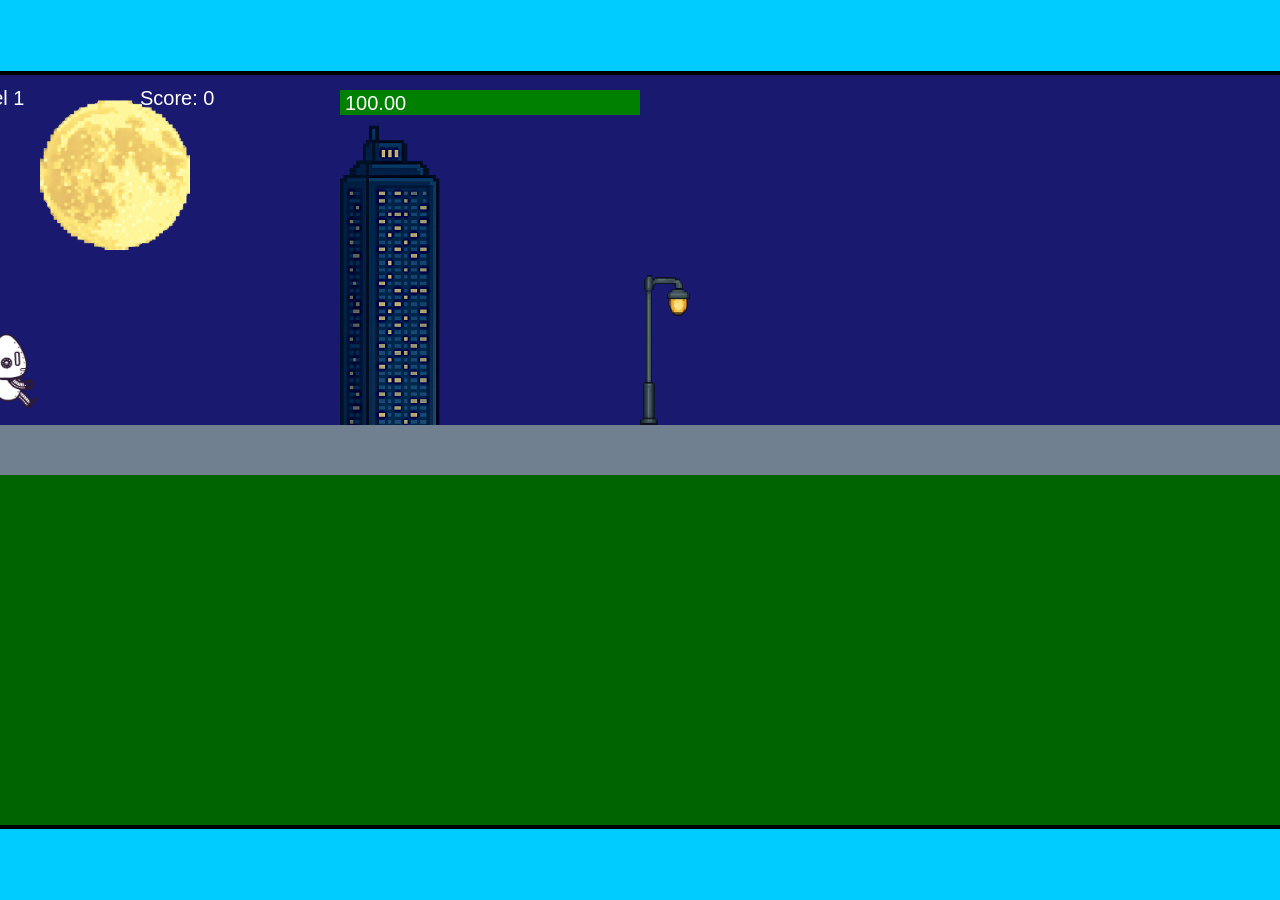
<file: fsd-projects/runtime/index.html>
<!DOCTYPE html>
<html lang="en">
  <head>
    <meta charset="UTF-8" />
    <meta name="viewport" content="width=device-width, initial-scale=1.0" />
    <title>Runtime Neo</title>
    <link rel="stylesheet" href="runtime.css" />
    <script src="https://code.jquery.com/jquery-3.1.0.js"></script>
    <script src="setup.js"></script>
    <script src="levels.js"></script>
    <script src="scenery.js"></script>
    <script src="student.js"></script>
    <script src="main.js"></script>
  </head>
  <body id="body">
    <canvas id="gameCanvas" width="1400" height="750"></canvas>
    <img id="player" src="images/halle.png" />
    <img id="projectile" src="images/projectile.png" />
    <img id="basicPlatform" src="images/interactable/basicPlatform.png" />
    <img id="spikes" src="images/interactable/spikes.png" />
    <img id="bug" src="images/interactable/bug.png" />
    <img id="healthUp" src="images/interactable/healthUp.png" />
    <img id="flag" src="images/interactable/flag.png" />
    <img id="moon" src="images/backgrounds/moon.png" />
    <img id="building" src="images/backgrounds/building.png" />
    <img id="lamp" src="images/backgrounds/lamp.png" />
  </body>
</html>
</file>
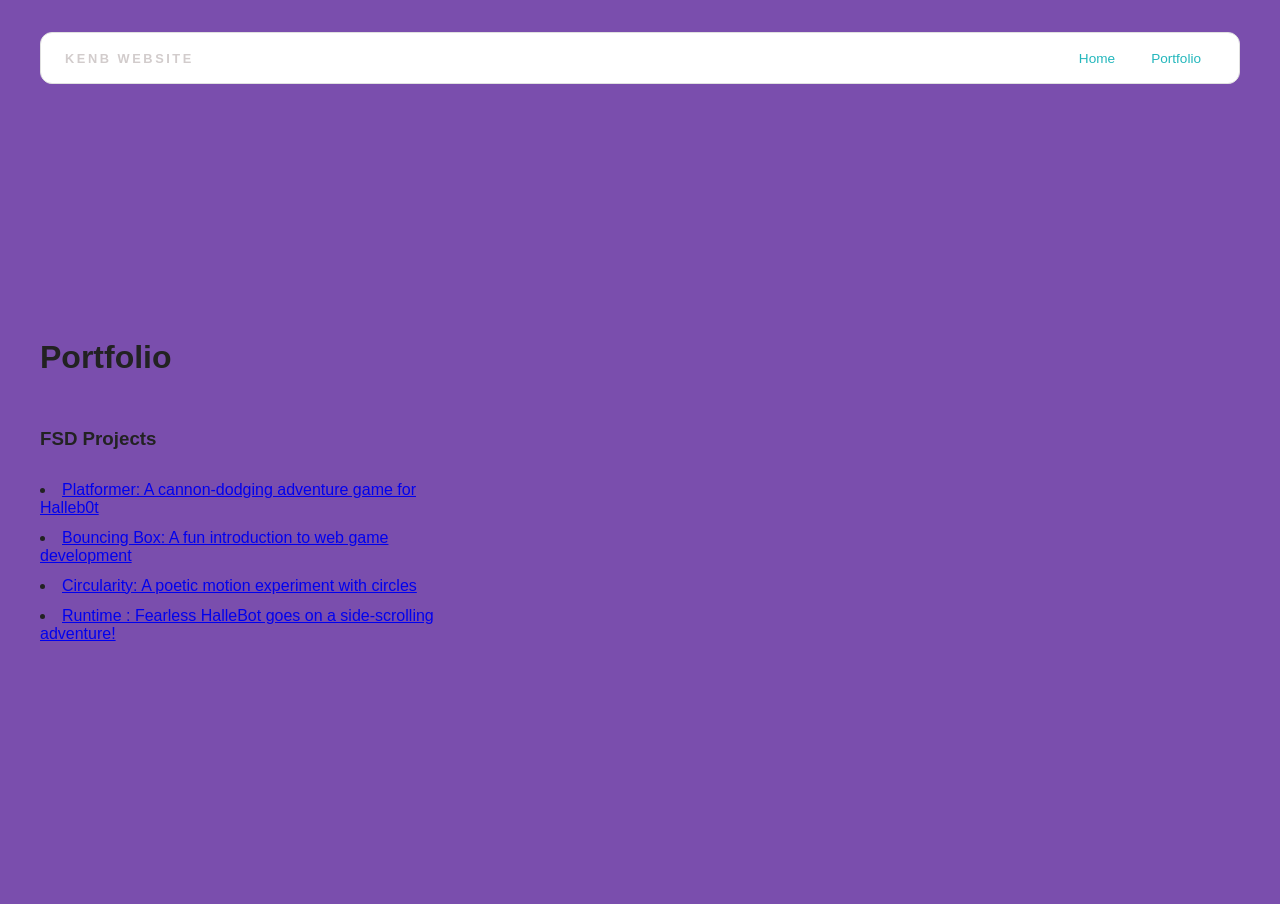
<file: portfolio.html>
<!DOCTYPE html>
<html>
 <head>
   <title>Kenb Website</title>
   <link rel="stylesheet" href="style.css" />
 </head>


 <body>
   <!-- All content goes here -->
   <div id="all-contents">
     <nav>
       <h1> Kenb Website</h1>
       <ul id="nav-ul"> <li class="nav-li">
 <a href="index.html">Home</a>
</li>
<li class="nav-li">
 <a href="portfolio.html">Portfolio</a>
</li>


</ul>


 </nav>


 <main>
    <div class="content">
   <h1>Portfolio</h1>
   <h3>FSD Projects</h3>
   <li>
 <a href="fsd-projects/platformer/">Platformer: A cannon-dodging adventure game for Halleb0t</a>
</li>
<li>
 <a href="fsd-projects/bouncing-box/">Bouncing Box: A fun introduction to web game development</a>
</li>
<li>
 <a href="fsd-projects/circularity/">Circularity: A poetic motion experiment with circles</a>
</li>
<li>
<a href="fsd-projects/runtime/">Runtime : Fearless HalleBot goes on a side-scrolling adventure!</a>
</li>


   <ul id="portfolio">


   </ul>


   <!-- ASD Projects will go here -->


 </div>


 </main>
    
   </div>
 </body>
</html>
</file>
<file: fsd-projects/runtime/runtime.css>
/* runtime.css */
/* Styles for Runtime Neo auto-runner game */

img {
  display: none;
}

#gameCanvas {
  position: absolute;
  border: 4px solid #000;
  top: 50%;
  left: 50%;
  transform: translate(-50%, -50%);
}

body {
  margin: 0;
  background-color: #00ccff;
  font-family: Arial, sans-serif;
  text-align: center;
  overflow: hidden;
}
</file>
<file: style.css>
* {
  box-sizing: border-box;
}

body {
  margin: 0;
  background: #7a4ead;
  color: #222;
  font-family: "Helvetica Neue", Arial, sans-serif;
}

#all-contents {
  max-width: 1500px;
  min-height: 100vh;
  margin: 0 auto;
  padding: 32px 40px;
}

nav {
  display: flex;
  justify-content: space-between;
  align-items: center;
  margin-bottom: 48px;
  padding: 16px 24px;
  background: #fff;
  border: 1px solid #e0e0e0;
  border-radius: 12px;
}

nav h1 {
  margin: 0;
  font-size: 0.8rem;
  font-weight: 700;
  text-transform: uppercase;
  letter-spacing: 0.2em;
  color: #d2cccc;
}

#nav-ul {
  list-style: none;
  display: flex;
  gap: 8px;
  margin: 0;
  padding: 0;
}

.nav-li a {
  color: #23b7bc;
  text-decoration: none;
  font-size: 0.85rem;
  font-weight: 500;
  padding: 6px 14px;
  border-radius: 8px;
  transition: background 0.25s ease, color 0.25s ease;
}

.nav-li a:hover {
  background: #000;
  color: #fff;
}

.sidebar-img {
  width: 100%;
  max-width: 760px;
  aspect-ratio: 3 / 4;
  object-fit: cover;
  display: block;
  border-radius: 16px;
  filter: grayscale(100%);
  box-shadow: 0 8px 30px rgba(0, 0, 0, 0.12);
  transition: filter 0.4s ease, transform 0.4s ease, box-shadow 0.4s ease;
}

.sidebar-img:hover {
  filter: grayscale(0%);
  transform: translateY(-4px);
  box-shadow: 0 16px 40px rgba(0, 0, 0, 0.18);
}

#interests {
  margin-top: 32px;
  width: 100%;
}

#interests h3 {
  margin: 0 0 12px;
  font-size: 0.75rem;
  font-weight: 700;
  text-transform: uppercase;
  letter-spacing: 0.2em;
  color: #aaa;
}

#interests ul {
  list-style: none;
  margin: 0;
  padding: 0;
  display: flex;
  flex-wrap: wrap;
  gap: 8px;
}

#interests li {
  color: #555;
  font-size: 1rem;
  font-weight: 600;
  padding: 10px 20px;
  background: #fff;
  border: 1px solid #ddd;
  border-radius: 100px;
  transition: background 0.25s ease, color 0.25s ease, transform 0.25s ease;
  cursor: default;
}

#interests li:hover {
  background: #000;
  color: #fff;
  border-color: #000;
  transform: translateY(-2px);
}

main {
  display: grid;
  grid-template-columns: minmax(220px, 1fr) minmax(420px, 1.6fr);
  align-items: center;
  min-height: calc(100vh - 160px);
  gap: clamp(32px, 5vw, 80px);
}

.sidebar {
  width: 100%;
}

.content {
  display: flex;
  flex-direction: column;
  align-items: flex-start;
  gap: 12px;
}

h2 {
  margin: 0;
  font-size: clamp(4rem, 10vw, 7rem);
  line-height: 0.9;
  font-weight: 900;
  letter-spacing: -0.04em;
  text-transform: uppercase;
  color: #fdfdfd;
}

.content > p {
  margin: 0;
  color: #10e1be;
  font-size: 0.9rem;
  text-transform: uppercase;
  letter-spacing: 0.15em;
  line-height: 1.4;
}
</file>
